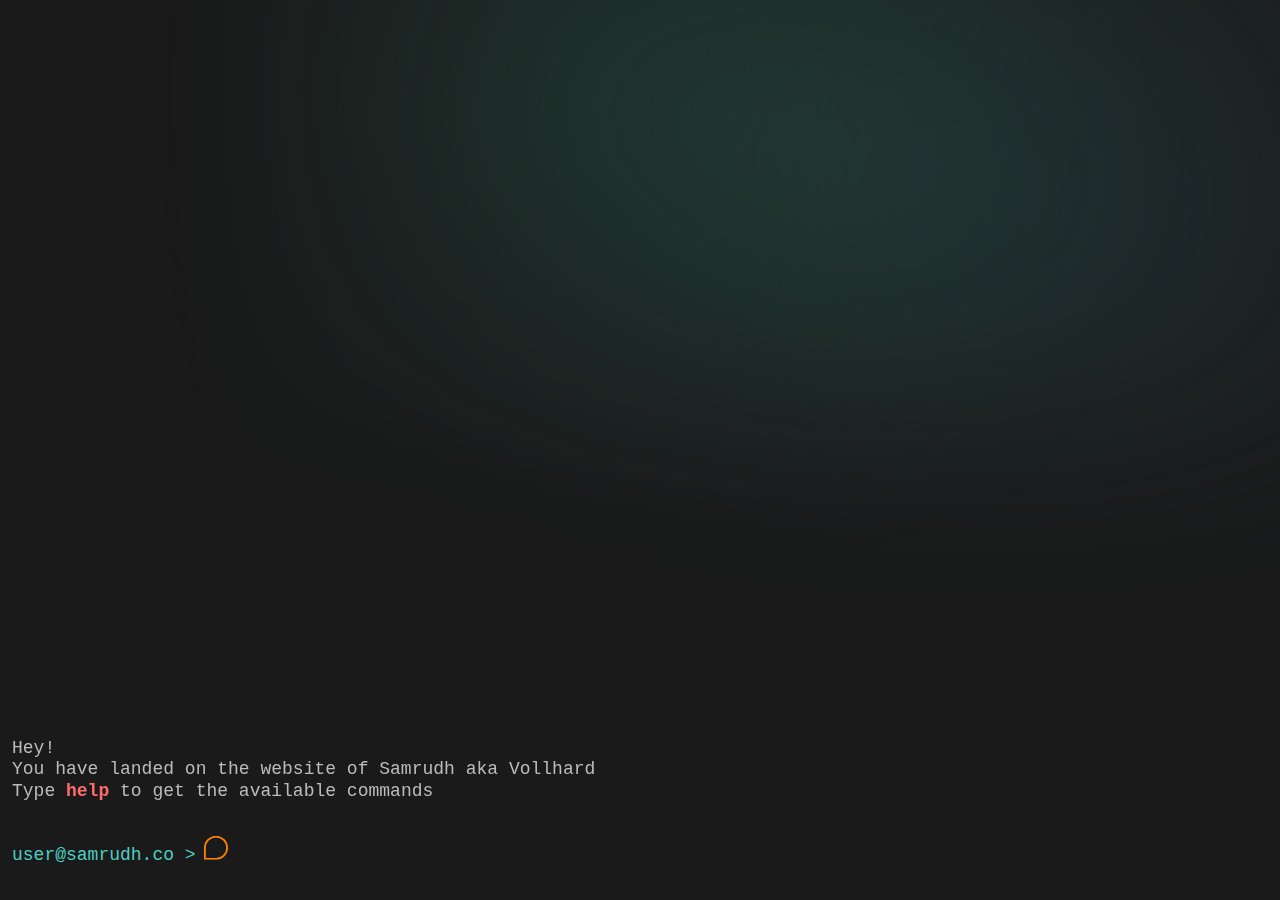
<file: Index.html>
<!DOCTYPE html>
<html>
<head>
  <title>Terminal</title>
  <link rel="stylesheet" href="styles.css">
</head>
<body>
  <div class="aurora-container">
    <div class="aurora"></div>
    <div class="aurora-layer"></div>
  </div>
  <div class="terminal-container">
    <div id="history" class="terminal-history"></div>
    
    <div class="input-section">
      <div class="help-panel collapsed">
        <div class="help-header">
        </div>
        <div class="command-list">
          <!-- Commands will be populated from JSON -->
        </div>
      </div>

      <div class="input-line">
        <span class="prompt">user@samrudh.co ></span>
        <div class="input-wrapper">
          <input type="text" id="input" autofocus spellcheck="false">
          <div class="cursor"></div>
        </div>
      </div>
    </div>
  </div>

  <script type="module" src="script.js"></script>
</body>
</html>
</file>
<file: styles.css>
* {
  margin: 0;
  padding: 0;
  box-sizing: border-box;
}

body {
  background: #1a1a1a;
  color: #ffffff;
  font-family: 'Courier New', monospace;
  height: 100vh;
  display: flex;
  flex-direction: column;
  overflow: hidden;
}

.terminal-container {
  flex-grow: 1;
  display: flex;
  flex-direction: column;
  padding: 12px;
  overflow: hidden;
  position: relative;
}

.terminal-history {
  flex-grow: 1;
  display: flex;
  flex-direction: column-reverse;
  overflow-y: auto;
  margin-bottom: 12px;
  -webkit-overflow-scrolling: touch;
}

.input-section {
  position: relative;
  margin-top: auto;
}

.input-line {
  display: flex;
  align-items: center;
  padding: 8px 0;
  position: relative;
  background: #1a1a1a;
  font-size: 18px;
  min-height: 44px;
  margin-top: 16px;
  margin-bottom: 8px;
}

.prompt {
  color: #4ecdc4;
  margin-right: 8px;
  white-space: nowrap;
}

.input-wrapper {
  position: relative;
  flex-grow: 1;
  display: flex;
  align-items: center;
}

#input {
  width: 100%;
  background: transparent;
  border: none;
  color: #fff;
  font-family: 'Courier New', monospace;
  font-size: 18px;
  outline: none;
  padding: 6px 0;
  line-height: 1.2;
  caret-color: transparent;
}

.cursor {
  position: absolute;
  top: 50%;
  transform: translateY(-80%);
  left: 0;
  width: 24px;
  height: 24px;
  pointer-events: none;
  transition: all 0.1s ease;
  background-size: contain;
  background-repeat: no-repeat;
  background-position: center;
}

.cursor:not(.typing):not(.enter) {
  background-image: url('idol.svg');
  animation: blink 1s infinite;
}

.cursor.typing {
  background-image: url('typing.svg');
}

.cursor.enter {
  background-image: url('enter_clicked.svg');
}

@keyframes blink {
  0%, 100% { 
      opacity: 0;
  }
  50% { 
      opacity: 1;
  }
}

.output {
  color: #bbb;
  margin: 0px 0;
  white-space: pre-wrap;
  word-break: break-word;
  font-size: 18px;
  line-height: 1.2;
}

.error {
  color: #ff6b6b;
}

.command-highlight {
  color: #ff6b6b;
  font-weight: bold;
}

.terminal-history * {
  background: transparent;
}
/* Mobile-specific adjustments */
@media (max-width: 768px) {
  .terminal-container {
      padding: 8px;
  }

  .input-line, #input, .output {
      font-size: 13px;
  }

  .input-line {
      min-height: 40px;
  }
}

/* Handle very small screens */
@media (max-width: 350px) {
  .prompt {
      font-size: 12px;
  }

  .input-line, #input, .output {
      font-size: 12px;
  }
}

/* Handle viewport height changes */
@media (max-height: 400px) {
  .terminal-container {
      padding: 6px;
  }

  .terminal-history {
      margin-bottom: 8px;
  }
}
@media (max-width: 768px) {
  .input-line, #input, .output, .prompt {
      font-size: 16px; 
  }
}

@media (max-width: 350px) {
  .input-line, #input, .output, .prompt {
      font-size: 14px;
  }
}

/* Northern lights container */
.aurora-container {
  position: fixed;
  top: -150px;
  right: -150px;
  width: 1200px;
  height: 600px;
  overflow: visible;
  z-index: 0;
  pointer-events: none;
  opacity: 0.4;
}

.aurora {
  position: absolute;
  top: 0;
  right: 0;
  width: 100%;
  height: 100%;
  filter: blur(100px);
  animation: auroraFlow 15s infinite ease-in-out;
}

.aurora::before {
  content: '';
  position: absolute;
  width: 100%;
  height: 100%;
  background: radial-gradient(
      circle at 50% 50%,
      rgba(62, 184, 151, 0.4),
      rgba(62, 184, 151, 0.1) 40%,
      transparent 70%
  );
  animation: auroraShift 8s infinite alternate;
}

.aurora::after {
  content: '';
  position: absolute;
  width: 100%;
  height: 100%;
  background: radial-gradient(
      circle at 70% 60%,
      rgba(60, 132, 146, 0.4),
      rgba(60, 132, 146, 0.1) 40%,
      transparent 70%
  );
  animation: auroraShift 10s infinite alternate-reverse;
}

@keyframes auroraFlow {
  0%, 100% {
      transform: translateX(-8%) translateY(0%);
  }
  50% {
      transform: translateX(8%) translateY(2%);
  }
}

@keyframes auroraShift {
  0% {
      opacity: 0.5;
      transform: scale(1) translateX(0%);
  }
  50% {
      opacity: 0.8;
      transform: scale(1.2) translateX(8%);
  }
  100% {
      opacity: 0.5;
      transform: scale(1) translateX(0%);
  }
}

/* Add an additional layer for more depth */
.aurora-layer {
  position: absolute;
  top: 0;
  right: 0;
  width: 100%;
  height: 100%;
  background: radial-gradient(
      circle at 30% 40%,
      rgba(62, 184, 151, 0.3),
      rgba(62, 184, 151, 0.1) 30%,
      transparent 60%
  );
  filter: blur(60px);
  animation: auroraLayer 12s infinite alternate-reverse;
}

@keyframes auroraLayer {
  0% {
      transform: translateX(-10%) scale(1.2);
      opacity: 0.5;
  }
  100% {
      transform: translateX(10%) scale(0.8);
      opacity: 0.8;
  }
}

/*weather*/

.loading {
  color: #4ecdc4;
  display: inline-block;
  animation: loadingDots 1.5s infinite;
}

@keyframes loadingDots {
  0%, 20% { content: '.'; }
  40% { content: '..'; }
  60% { content: '...'; }
  80%, 100% { content: ''; }
}

.social-links a {
    display: block;
    color: #ff6b6b;
    text-decoration: none;
    margin: 4px 0;
    padding: 2px 0;
}

.social-links a:hover {
    color: #ff6b6b;
    text-decoration: underline !important;
}

.social-link:hover {
  text-decoration: underline !important;
}

.output {
  font-family: 'Courier New', monospace;
  white-space: pre;
  line-height: 1.2;
}

.weather-output {
  font-family: 'Courier New', monospace;
  white-space: pre;
}

.command-link {
  color: #4ecdc4;
  text-decoration: none;
  cursor: pointer;
  pointer-events: auto;
  padding-left: 0;
}

.command-link:hover {
  text-decoration: underline;
  color: #ff6b6b;
}

.output {
  white-space: pre;
  font-family: 'Courier New', monospace;
  line-height: 1.2;
  pointer-events: auto;
}

.command-highlight {
  color: #ff6b6b;
  font-weight: bold;
}

.output {
  white-space: pre;
  font-family: 'Courier New', monospace;
}
</file>
